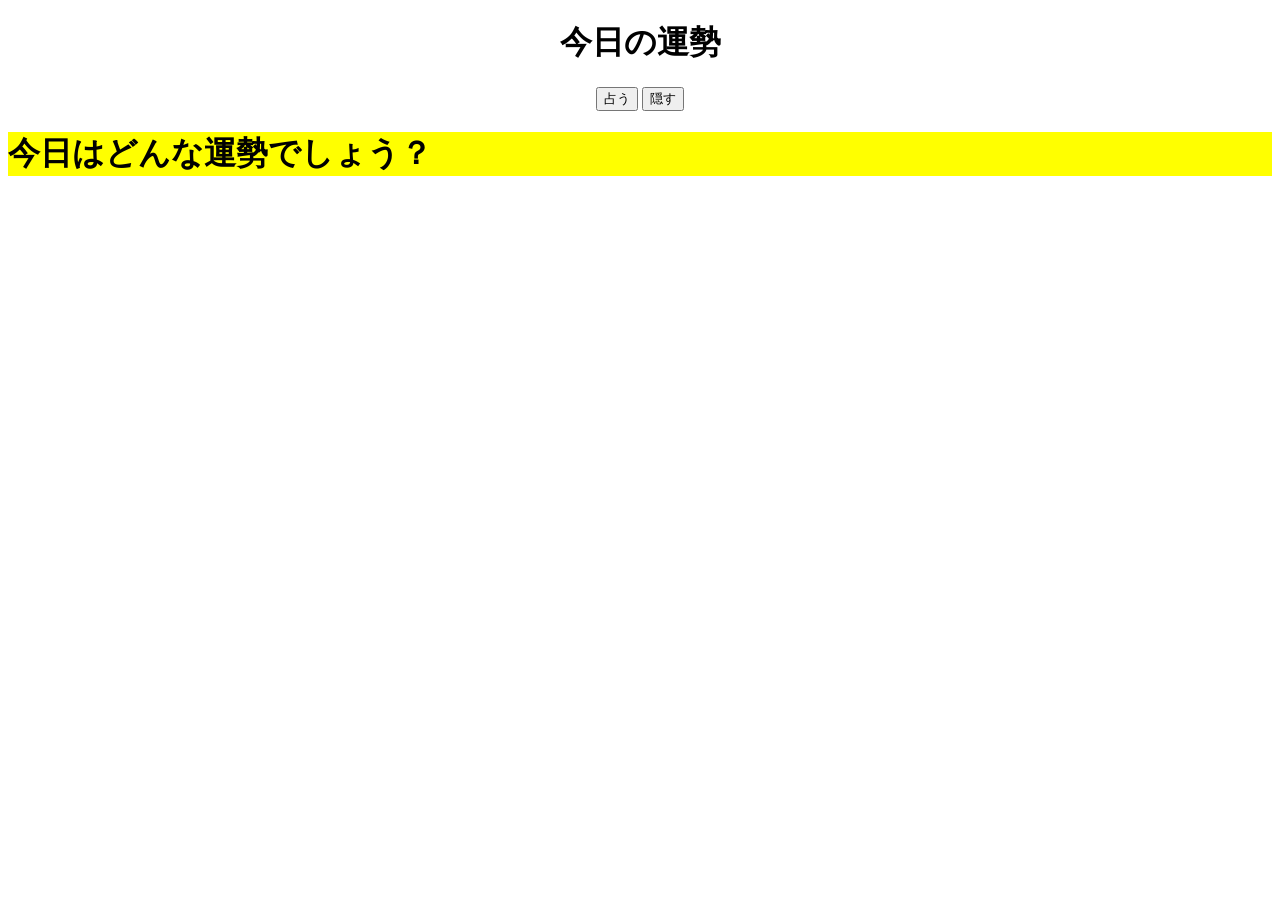
<file: index.html>
<!DOCTYPE html>
<html lang="ja">

<head>
    <meta charset="utf-8">
    <title>おみくじプログラム</title>
    <link rel="stylesheet" href="css/style.css">
    <script src="js/script.js" defer></script>

</head>
<body>
    <h1>今日の運勢</h1>
    <button type="button" id="uranau">占う</button>
    <button type="button" id="showBtn">隠す</button>
    <div id="myArea">
        <h1>今日はどんな運勢でしょう？</h1>
    </div>
</body>

</html>
</file>
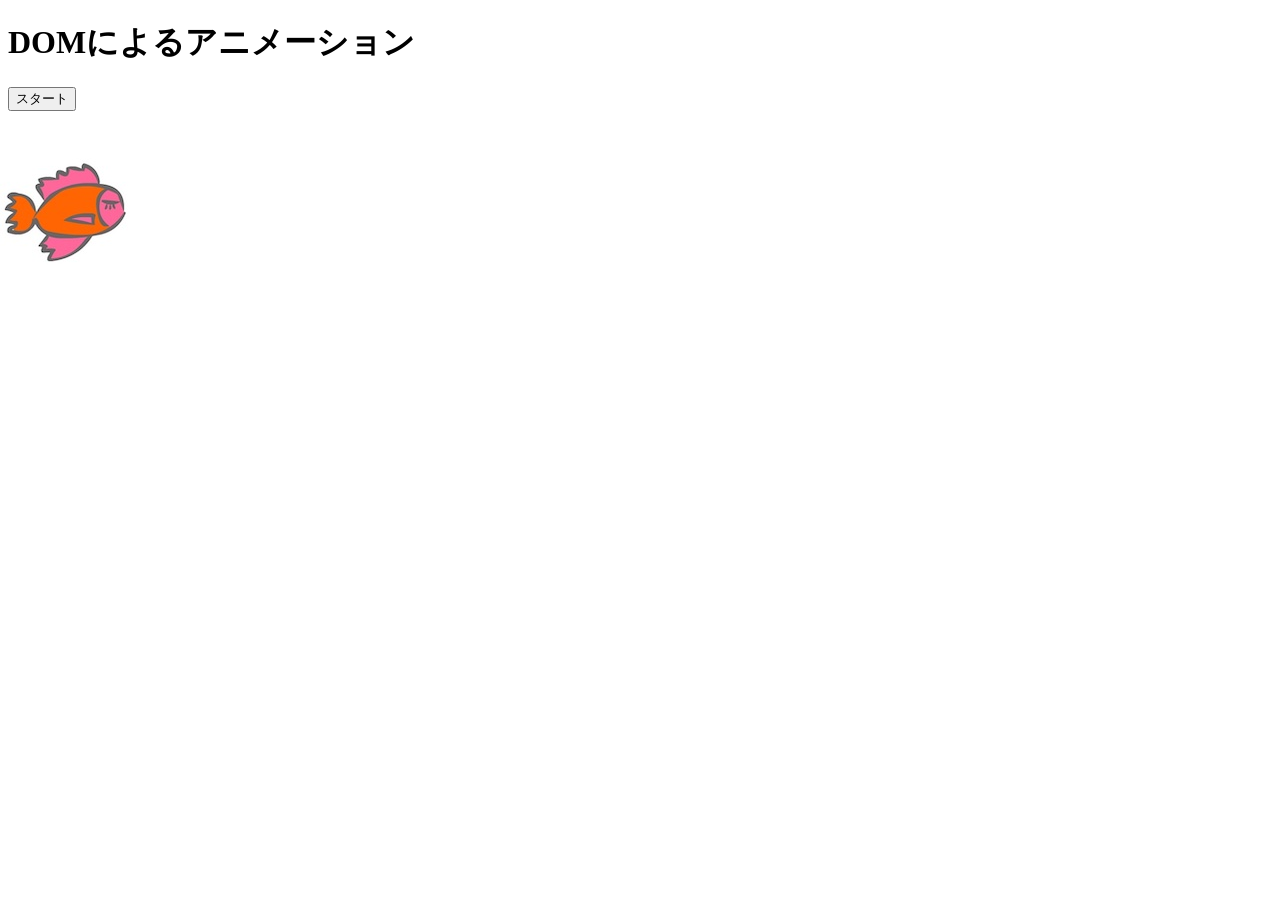
<file: 0501-1/index.html>
<!DOCTYPE html>
<html lang="ja">
<head>
    <meta charset="utf-8">
    <title>アニメーション</title>
    <link rel="stylesheet" href="css/style.css">
    <script src="js/script.js" defer></script>
</head>

<body>
    <h1>DOMによるアニメーション</h1>
    <button type="button" id="sBtn">スタート</button>
    <img id="fish" src="images/fish1.jpg" alt="金魚">
</body>
</html>
</file>
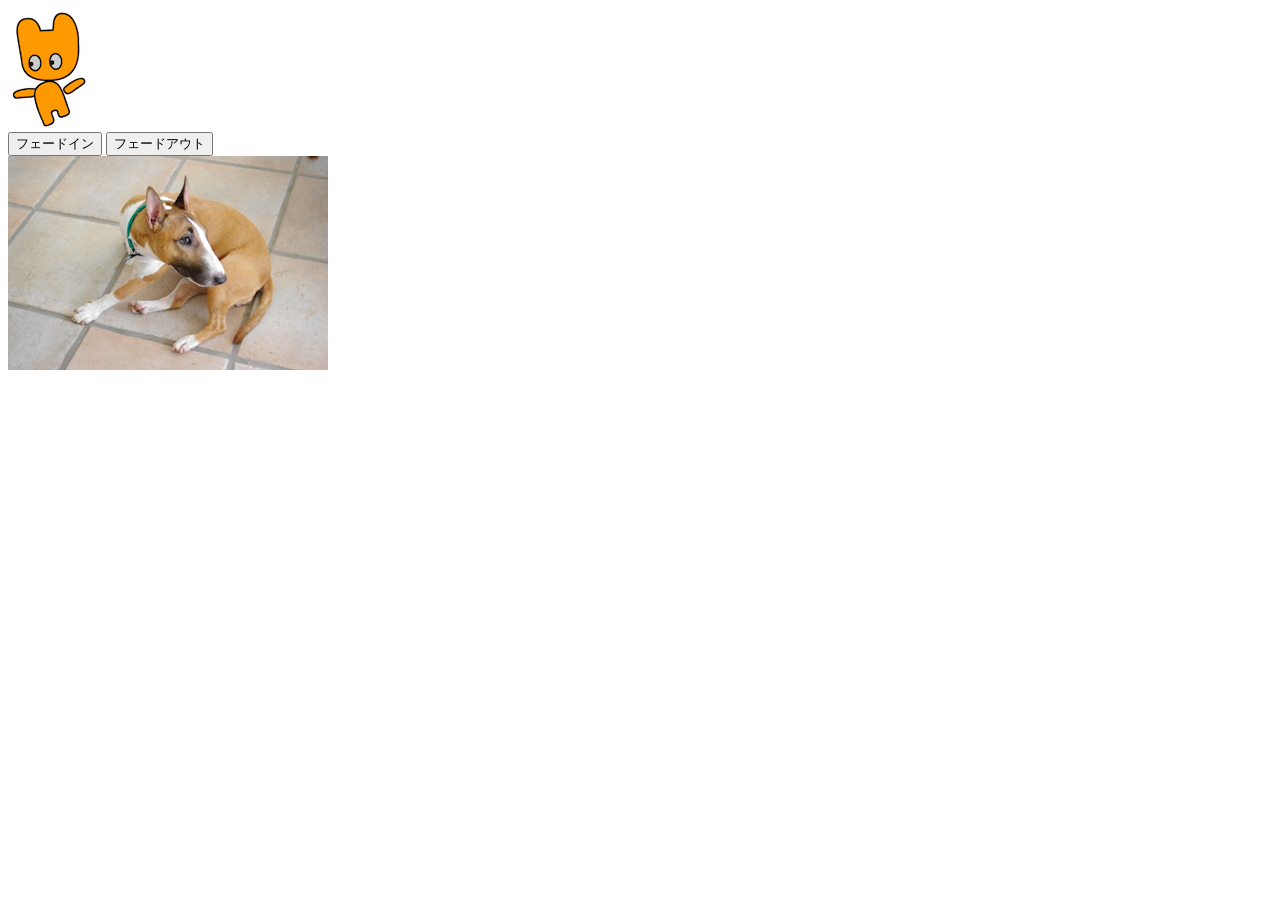
<file: 0501-2/index.html>
<!DOCTYPE html>
<html lang="ja">
<head>
    <meta charset="utf-8">
    <title>Web Animations API</title>
    <link rel="stylesheet" href="css/style.css">
    <script src="src/script.js" defer></script>
</head>

<body>
    <div>
    <img src=" images/character.png" id="myimg" alt="character">
    </div>
    <button type="button" id="FiBtn">フェードイン</button>
    <button type="button" id="FoBtn">フェードアウト</button>
    <div id="photo">
    <img src="images/photo3.jpg" alt="photo">
    </div>
</body>
</html>
</file>
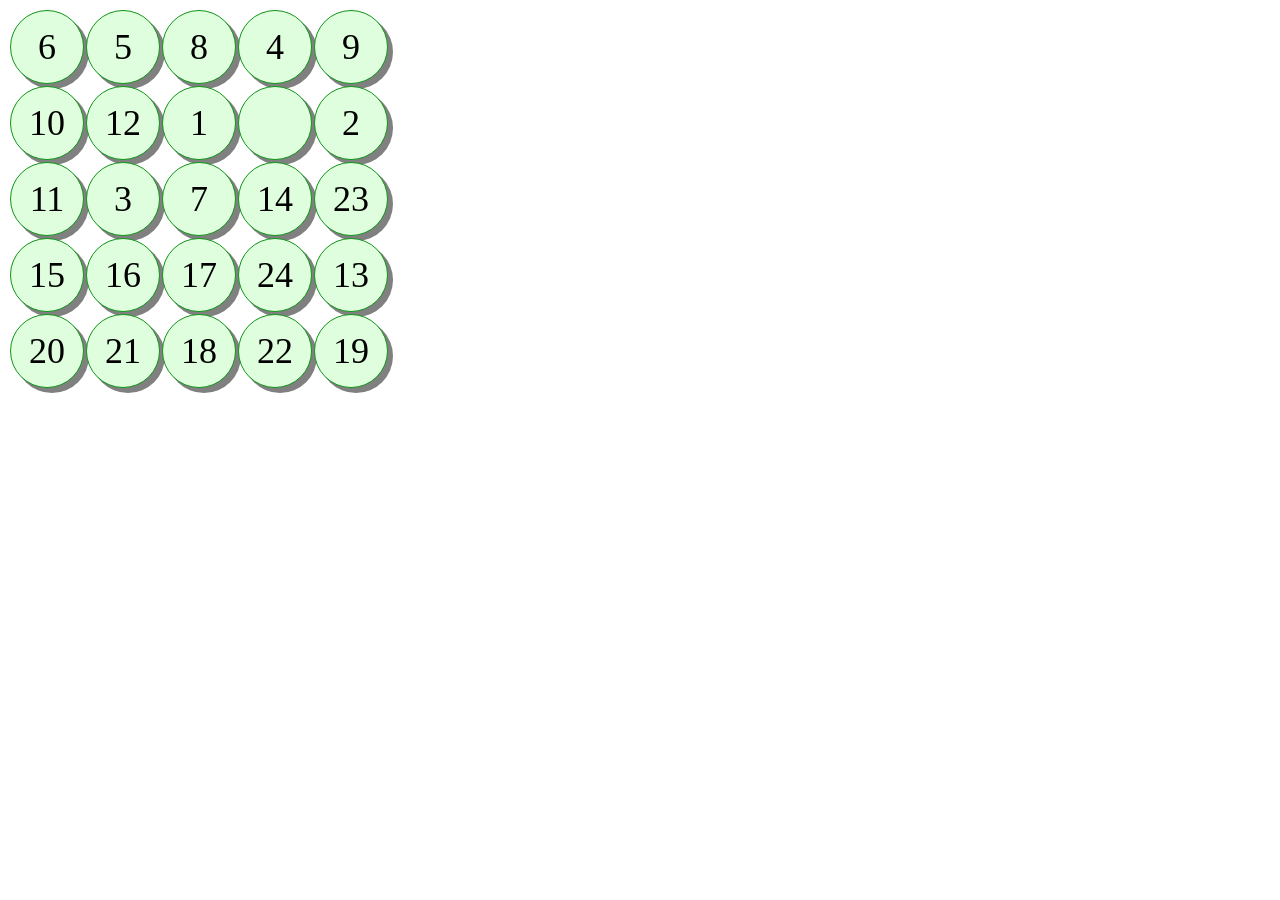
<file: 0522/25puzzle/index.html>
<!DOCTYPE html>
<html>
  <head>
    <meta charset="UTF-8">
    <title>15puzzle</title>
    <link rel="stylesheet" href="css/style.css">
    <script src="src/script.js" defer></script>
  </head>
  <body onload="init()">
    <table id="table"></table>
  </body>
</html>
</file>
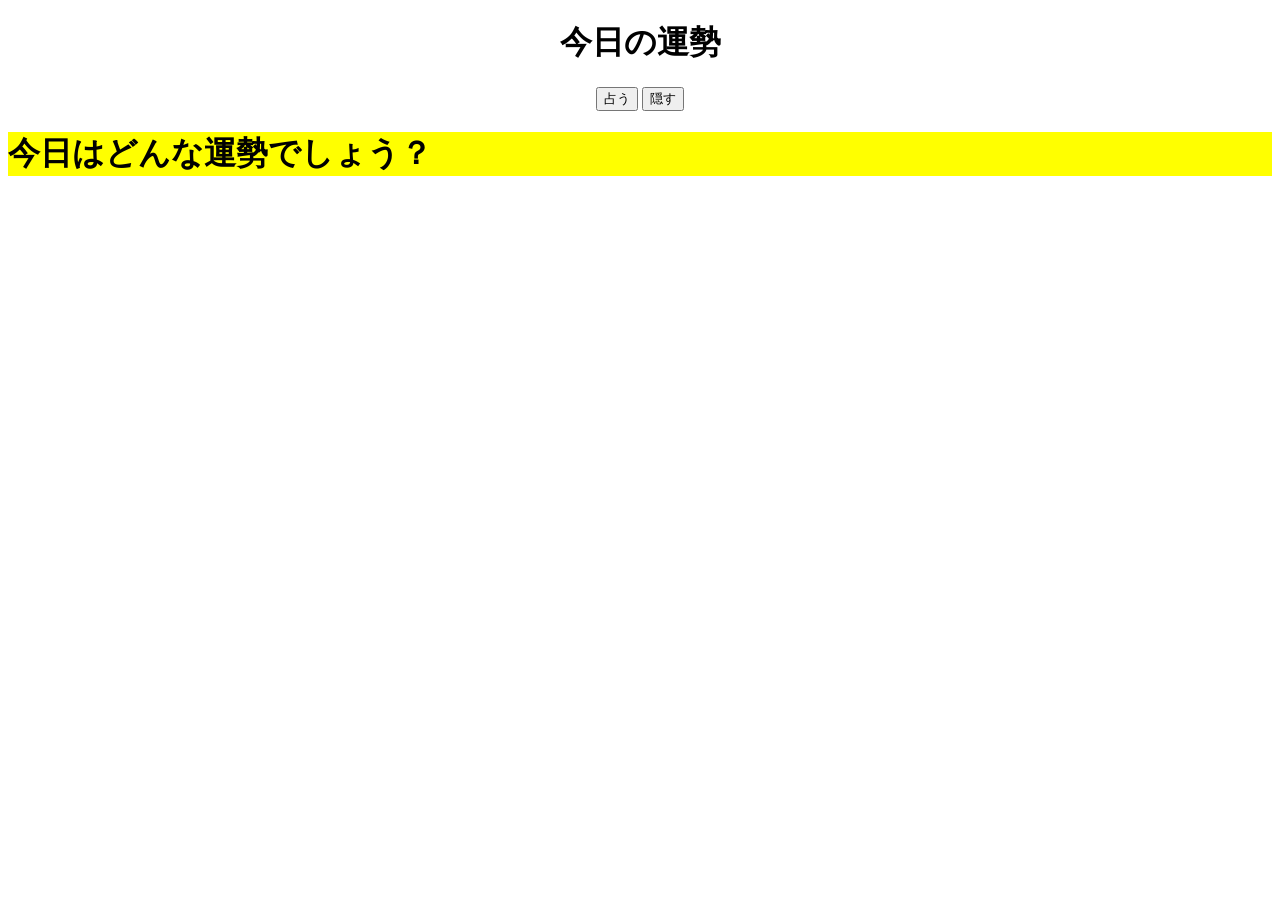
<file: template1.html>
<!DOCTYPE html>
<html lang="ja">

<head>
    <meta charset="utf-8">
    <title>おみくじプログラム</title>
    <link rel="stylesheet" href="css/style.css">
    <script src="js/script.js" defer></script>

</head>
<body>
    <h1>今日の運勢</h1>
    <button type="button" id="uranau">占う</button>
    <button type="button" id="showBtn">隠す</button>
    <div id="myArea">
        <h1>今日はどんな運勢でしょう？</h1>
    </div>
</body>

</html>
</file>
<file: css/style.css>
body {
    text-align: center;
}

#myArea {
    background: yellow;
    text-align: left;
}
</file>
<file: 0501-1/css/style.css>
#fish {
    position:absolute;
    top:150px; 
    left:0px;
    height:120px;
    width:130px;
}
</file>
<file: 0501-2/css/style.css>
#photo {
    opacity: 1;
}
</file>
<file: 0522/25puzzle/css/style.css>
.tile {
    width: 70px;
    height: 70px;
    border: 1px solid rgb(15, 149, 24);
    border-radius: 50%;
    text-align: center;
    font-size: 36px;
    background-color: rgb(223, 254, 221);
    box-shadow: rgb(128, 128, 128) 5px 5px;
    user-select: none;
}
</file>
